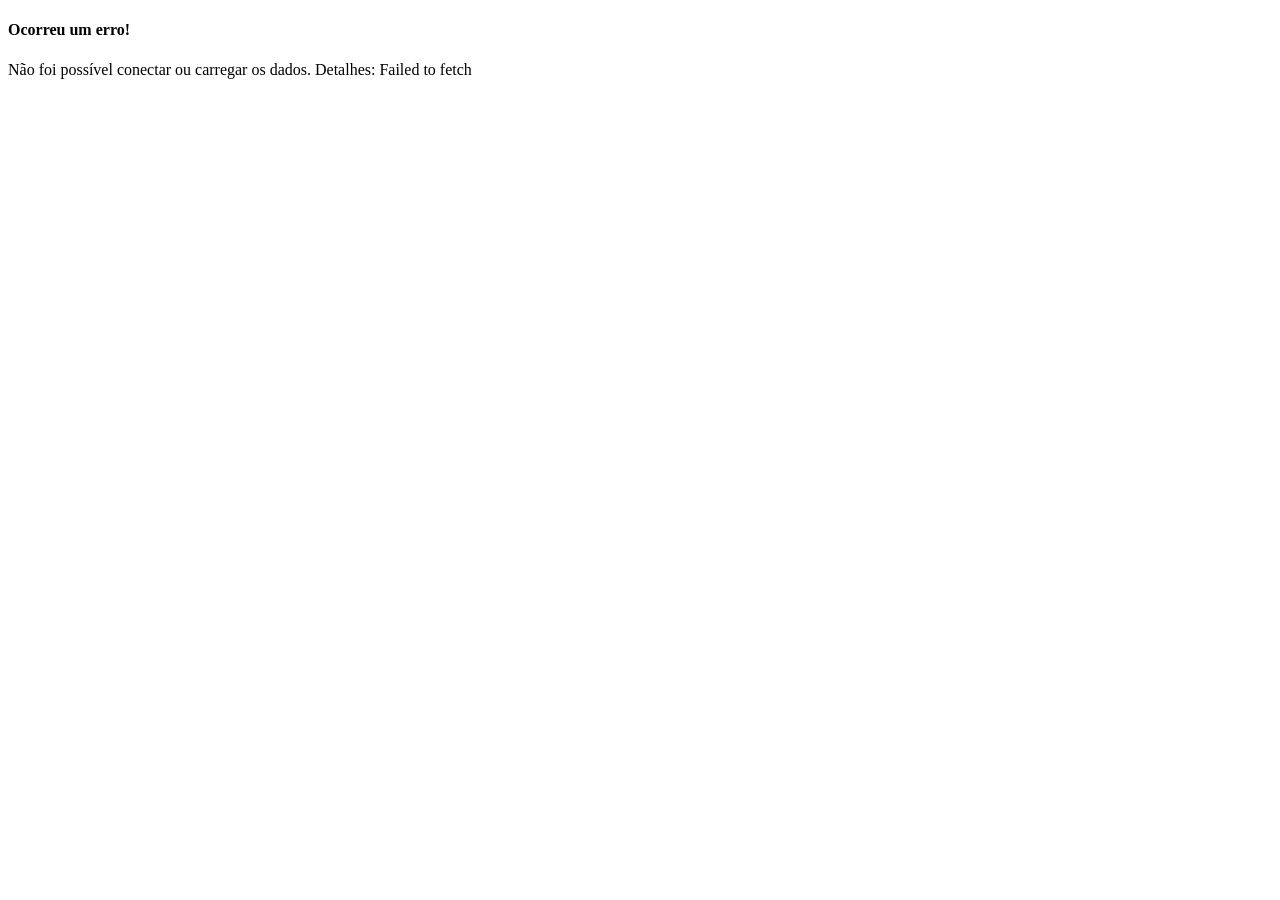
<file: index.html>
<!DOCTYPE html>
<html lang="pt-BR">
<head>
    <meta charset="UTF-8">
    <meta name="viewport" content="width=device-width, initial-scale=1.0">
    <title>MotoGP</title>
</head>
<body>
    <div id="grid_pilotos"></div>
    <script src="JS/script.js"></script>
</body>
</html>
</file>
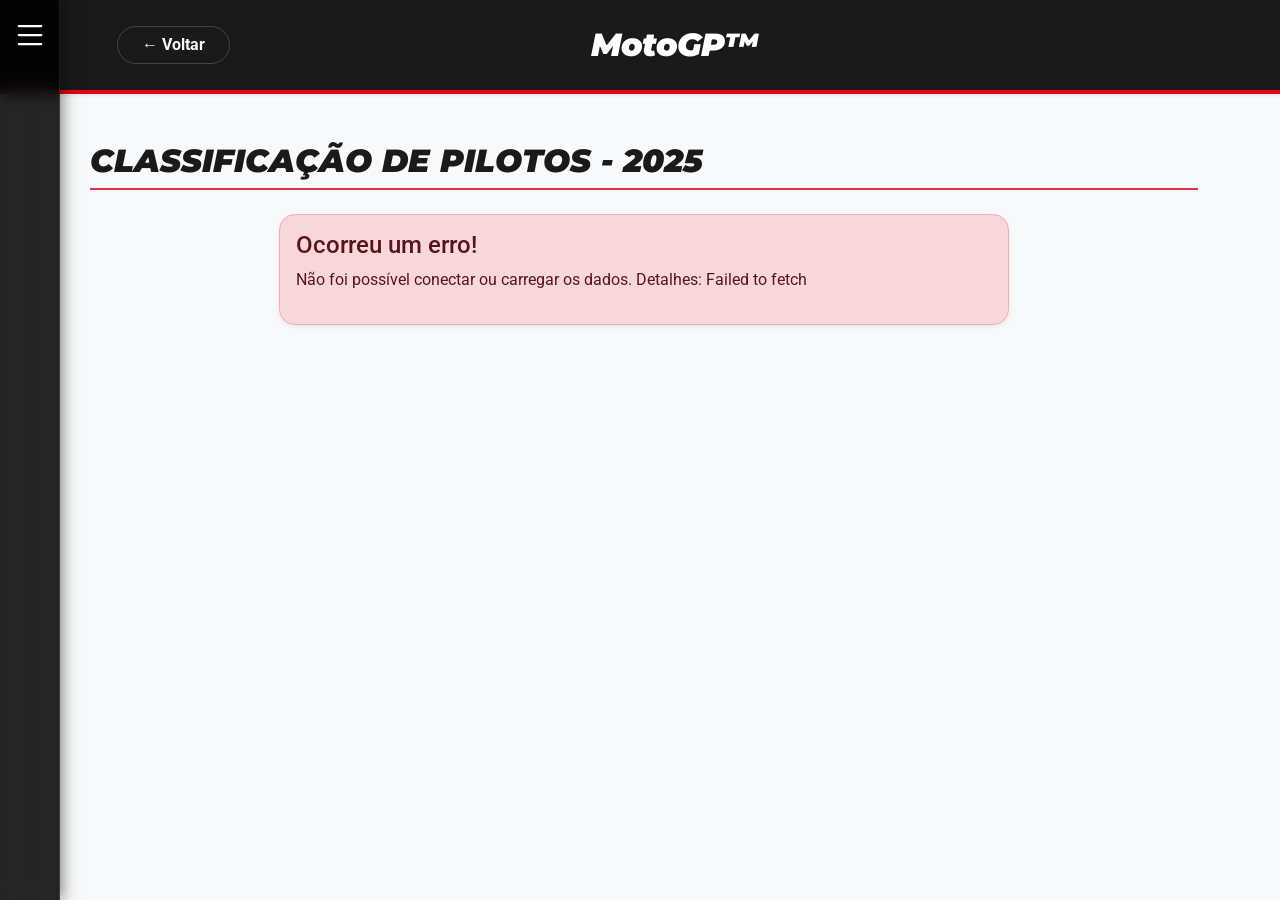
<file: detalhes.html>
<!DOCTYPE html>
<html lang="pt-BR">

<head>
    <meta charset="UTF-8">
    <meta name="viewport" content="width=device-width, initial-scale=1.0">
    <title>MotoGP - Classificação 2025</title>

    <!-- Google Fonts: Montserrat e Roboto -->
    <link rel="preconnect" href="https://fonts.googleapis.com">
    <link rel="preconnect" href="https://fonts.gstatic.com" crossorigin>
    <link
        href="https://fonts.googleapis.com/css2?family=Montserrat:ital,wght@0,400;0,700;0,900;1,900&family=Roboto:wght@400;500;700&display=swap"
        rel="stylesheet">

    <!-- Bootstrap CSS -->
    <link href="https://cdn.jsdelivr.net/npm/bootstrap@5.3.3/dist/css/bootstrap.min.css" rel="stylesheet">

    <!-- Custom CSS -->
    <link rel="stylesheet" href="css/style.css">
</head>

<body class="bg-light">

    <!-- Sidebar / Menu Lateral Moderno -->
    <div class="modern-sidebar">
        <div class="sidebar-icon">
            <svg xmlns="http://www.w3.org/2000/svg" width="36" height="36" fill="currentColor" viewBox="0 0 16 16">
                <path fill-rule="evenodd"
                    d="M2.5 12a.5.5 0 0 1 .5-.5h10a.5.5 0 0 1 0 1H3a.5.5 0 0 1-.5-.5zm0-4a.5.5 0 0 1 .5-.5h10a.5.5 0 0 1 0 1H3a.5.5 0 0 1-.5-.5zm0-4a.5.5 0 0 1 .5-.5h10a.5.5 0 0 1 0 1H3a.5.5 0 0 1-.5-.5z" />
            </svg>
        </div>
        <div class="sidebar-content">
            <span class="sidebar-title">Menu do Campeonato</span>
            <hr class="border-secondary mt-1 mb-3">
            <a href="index.html" class="btn btn-dark text-start rounded-pill fw-bold shadow-sm py-2 mb-3 sidebar-btn">
                Home / Grid Principal
            </a>
            <a href="detalhes.html"
                class="btn btn-danger text-start rounded-pill fw-bold shadow-sm py-2 mb-3 sidebar-btn">
                Pilotos
            </a>
            <a href="equipes.html"
                class="btn btn-outline-light text-start rounded-pill fw-bold shadow-sm py-2 sidebar-btn">
                Equipes
            </a>
        </div>
    </div>

    <!-- Navbar MotoGP Style -->
    <nav class="navbar navbar-dark motogp-navbar sticky-top shadow-sm py-3" style="padding-left: 70px;">
        <div class="container d-flex justify-content-between align-items-center">

            <!-- Botão de Voltar -->
            <a href="index.html" class="btn btn-outline-light rounded-pill px-4 fw-bold shadow-none"
                style="border-color: #444;">
                &larr; Voltar
            </a>

            <!-- Logo MotoGP -->
            <span class="navbar-brand motogp-logo mb-0">MotoGP&trade;</span>

            <div style="width: 100px;"></div> <!-- Spacer para centralizar a logo corretamente -->
        </div>
    </nav>

    <!-- Conteúdo Principal -->
    <main class="container my-5" style="padding-left: 20px;">
        <div class="d-flex justify-content-between align-items-end mb-4 border-bottom border-2 border-danger pb-2">
            <h2 class="page-title mb-0">Classificação de Pilotos - 2025</h2>
        </div>

        <!-- Container da Classificação -->
        <div class="row justify-content-center">
            <div class="col-12 col-lg-8" id="lista_classificacao">
                <!-- As caixas retangulares finas serão injetadas aqui pelo JS -->
            </div>
        </div>
    </main>

    <!-- JS -->
    <script src="JS/detalhes.js"></script>
</body>

</html>
</file>
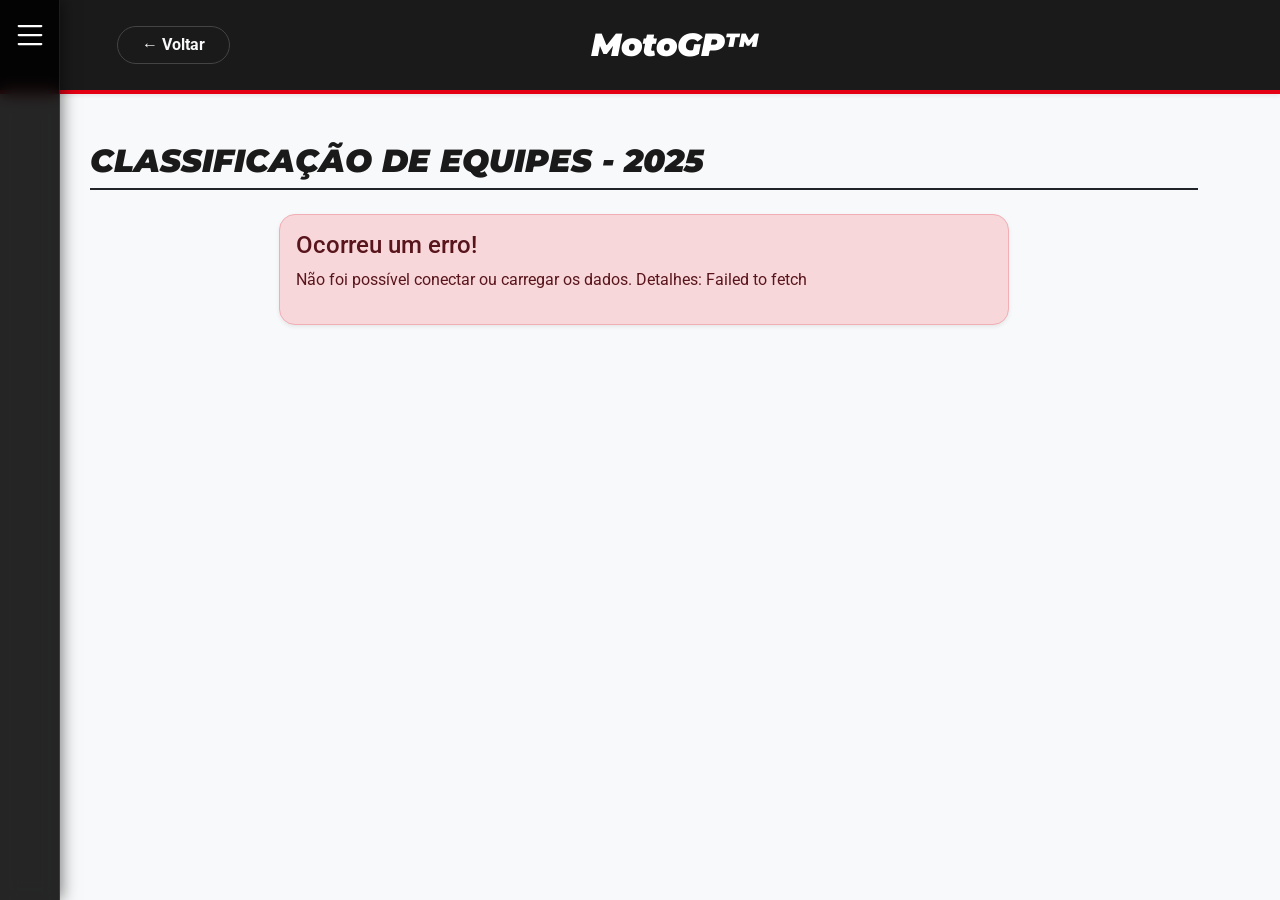
<file: equipes.html>
<!DOCTYPE html>
<html lang="pt-BR">

<head>
    <meta charset="UTF-8">
    <meta name="viewport" content="width=device-width, initial-scale=1.0">
    <title>MotoGP - Classificação de Equipes 2025</title>

    <!-- Google Fonts: Montserrat e Roboto -->
    <link rel="preconnect" href="https://fonts.googleapis.com">
    <link rel="preconnect" href="https://fonts.gstatic.com" crossorigin>
    <link
        href="https://fonts.googleapis.com/css2?family=Montserrat:ital,wght@0,400;0,700;0,900;1,900&family=Roboto:wght@400;500;700&display=swap"
        rel="stylesheet">

    <!-- Bootstrap CSS -->
    <link href="https://cdn.jsdelivr.net/npm/bootstrap@5.3.3/dist/css/bootstrap.min.css" rel="stylesheet">

    <!-- Custom CSS -->
    <link rel="stylesheet" href="css/style.css">
</head>

<body class="bg-light">

    <!-- Sidebar / Menu Lateral Moderno -->
    <div class="modern-sidebar">
        <div class="sidebar-icon">
            <svg xmlns="http://www.w3.org/2000/svg" width="36" height="36" fill="currentColor" viewBox="0 0 16 16">
              <path fill-rule="evenodd" d="M2.5 12a.5.5 0 0 1 .5-.5h10a.5.5 0 0 1 0 1H3a.5.5 0 0 1-.5-.5zm0-4a.5.5 0 0 1 .5-.5h10a.5.5 0 0 1 0 1H3a.5.5 0 0 1-.5-.5zm0-4a.5.5 0 0 1 .5-.5h10a.5.5 0 0 1 0 1H3a.5.5 0 0 1-.5-.5z"/>
            </svg>
        </div>
        <div class="sidebar-content">
            <span class="sidebar-title">Menu do Campeonato</span>
            <hr class="border-secondary mt-1 mb-3">
            <a href="index.html" class="btn btn-dark text-start rounded-pill fw-bold shadow-sm py-2 mb-3 sidebar-btn">
                Home / Grid Principal
            </a>
            <a href="detalhes.html" class="btn btn-danger text-start rounded-pill fw-bold shadow-sm py-2 mb-3 sidebar-btn">
                Pilotos
            </a>
            <a href="equipes.html" class="btn btn-outline-light text-start rounded-pill fw-bold shadow-sm py-2 sidebar-btn">
                Equipes
            </a>
        </div>
    </div>

    <!-- Navbar MotoGP Style -->
    <nav class="navbar navbar-dark motogp-navbar sticky-top shadow-sm py-3" style="padding-left: 70px;">
        <div class="container d-flex justify-content-between align-items-center">
            
            <!-- Botão de Voltar -->
            <a href="index.html" class="btn btn-outline-light rounded-pill px-4 fw-bold shadow-none" style="border-color: #444;">
                &larr; Voltar
            </a>
            
            <!-- Logo MotoGP -->
            <span class="navbar-brand motogp-logo mb-0">MotoGP&trade;</span>
            
            <div style="width: 100px;"></div> <!-- Spacer para centralizar a logo corretamente -->
        </div>
    </nav>

    <!-- Conteúdo Principal -->
    <main class="container my-5" style="padding-left: 20px;">
        <div class="d-flex justify-content-between align-items-end mb-4 border-bottom border-2 border-dark pb-2">
            <h2 class="page-title mb-0">Classificação de Equipes - 2025</h2>
        </div>

        <!-- Container da Classificação -->
        <div class="row justify-content-center">
            <div class="col-12 col-lg-8" id="lista_equipes">
                <!-- As caixas retangulares finas serão injetadas aqui pelo JS -->
            </div>
        </div>
    </main>

    <!-- JS -->
    <script src="JS/equipes.js"></script>
</body>

</html>
</file>
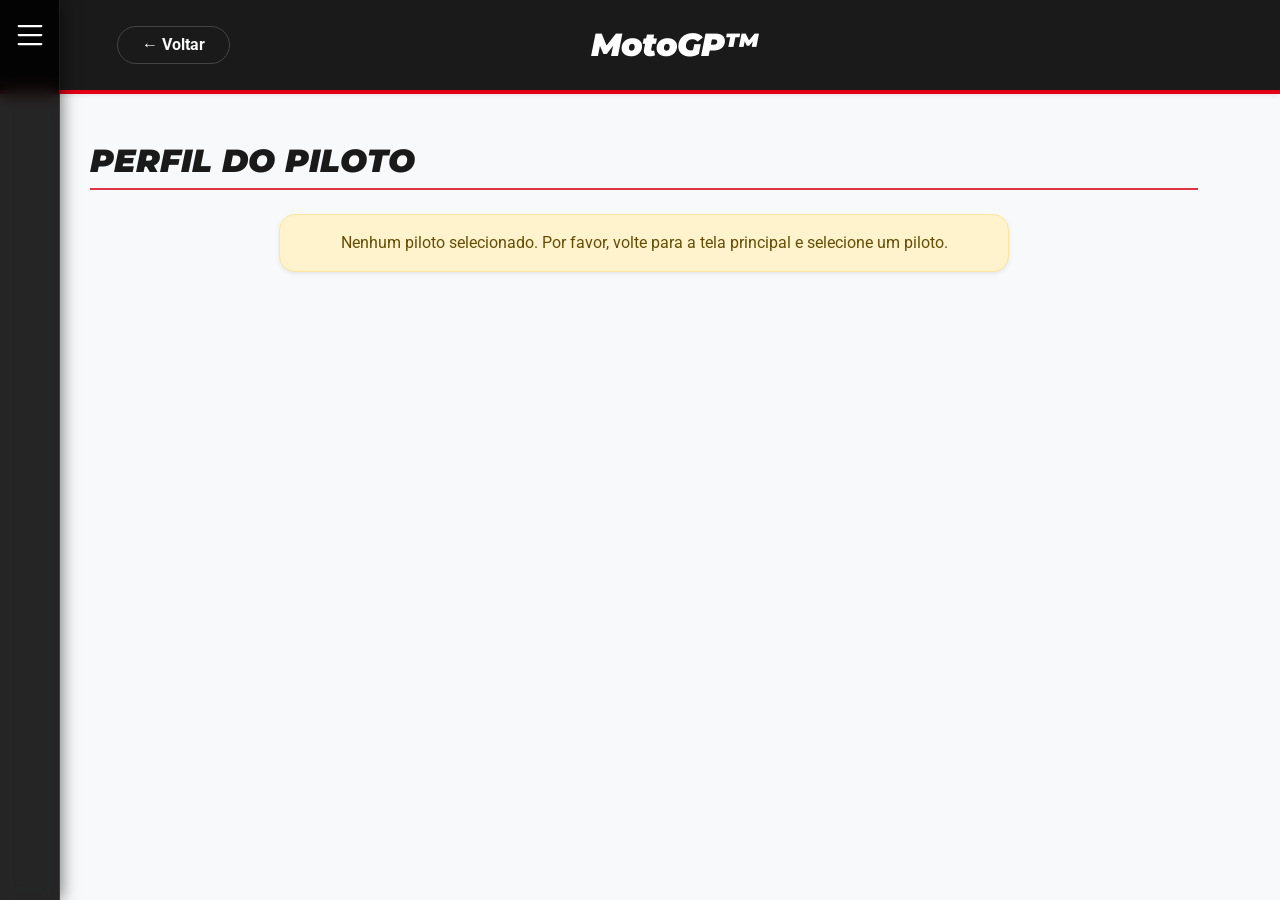
<file: perfil.html>
<!DOCTYPE html>
<html lang="pt-BR">

<head>
    <meta charset="UTF-8">
    <meta name="viewport" content="width=device-width, initial-scale=1.0">
    <title>MotoGP - Perfil do Piloto</title>

    <!-- Google Fonts: Montserrat e Roboto -->
    <link rel="preconnect" href="https://fonts.googleapis.com">
    <link rel="preconnect" href="https://fonts.gstatic.com" crossorigin>
    <link
        href="https://fonts.googleapis.com/css2?family=Montserrat:ital,wght@0,400;0,700;0,900;1,900&family=Roboto:wght@400;500;700&display=swap"
        rel="stylesheet">

    <!-- Bootstrap CSS -->
    <link href="https://cdn.jsdelivr.net/npm/bootstrap@5.3.3/dist/css/bootstrap.min.css" rel="stylesheet">

    <!-- Custom CSS -->
    <link rel="stylesheet" href="css/style.css">
</head>

<body class="bg-light">

    <!-- Sidebar / Menu Lateral Moderno -->
    <div class="modern-sidebar">
        <div class="sidebar-icon">
            <svg xmlns="http://www.w3.org/2000/svg" width="36" height="36" fill="currentColor" viewBox="0 0 16 16">
              <path fill-rule="evenodd" d="M2.5 12a.5.5 0 0 1 .5-.5h10a.5.5 0 0 1 0 1H3a.5.5 0 0 1-.5-.5zm0-4a.5.5 0 0 1 .5-.5h10a.5.5 0 0 1 0 1H3a.5.5 0 0 1-.5-.5zm0-4a.5.5 0 0 1 .5-.5h10a.5.5 0 0 1 0 1H3a.5.5 0 0 1-.5-.5z"/>
            </svg>
        </div>
        <div class="sidebar-content">
            <span class="sidebar-title">Menu do Campeonato</span>
            <hr class="border-secondary mt-1 mb-3">
            <a href="index.html" class="btn btn-dark text-start rounded-pill fw-bold shadow-sm py-2 mb-3 sidebar-btn">
                Home / Grid Principal
            </a>
            <a href="detalhes.html" class="btn btn-danger text-start rounded-pill fw-bold shadow-sm py-2 mb-3 sidebar-btn">
                Pilotos
            </a>
            <a href="equipes.html" class="btn btn-outline-light text-start rounded-pill fw-bold shadow-sm py-2 sidebar-btn">
                Equipes
            </a>
        </div>
    </div>

    <!-- Navbar MotoGP Style -->
    <nav class="navbar navbar-dark motogp-navbar sticky-top shadow-sm py-3" style="padding-left: 70px;">
        <div class="container d-flex justify-content-between align-items-center">
            
            <!-- Botão de Voltar -->
            <a href="index.html" class="btn btn-outline-light rounded-pill px-4 fw-bold shadow-none" style="border-color: #444;">
                &larr; Voltar
            </a>
            
            <!-- Logo MotoGP -->
            <span class="navbar-brand motogp-logo mb-0">MotoGP&trade;</span>
            
            <div style="width: 100px;"></div>
        </div>
    </nav>

    <!-- Conteúdo Principal -->
    <main class="container my-5" style="padding-left: 20px;">
        <div class="d-flex justify-content-between align-items-end mb-4 border-bottom border-2 border-danger pb-2">
            <h2 class="page-title mb-0">Perfil do Piloto</h2>
        </div>

        <!-- Container do Perfil -->
        <div class="row justify-content-center">
            <div class="col-12 col-lg-8" id="perfil_container">
                <!-- O conteúdo do perfil será injetado aqui pelo JS -->
            </div>
        </div>
    </main>

    <!-- JS -->
    <script src="JS/perfil.js"></script>
</body>

</html>
</file>
<file: css/style.css>
/* Custom MotoGP Styles */

body {
    font-family: 'Roboto', sans-serif;
    background-color: #f4f4f4;
}

/* Navbar Style */
.motogp-navbar {
    background-color: #1a1a1a;
    border-bottom: 4px solid #e50014; /* MotoGP Red */
}

/* The MotoGP Official Logo font lookalike */
.motogp-logo {
    font-family: 'Montserrat', sans-serif;
    font-weight: 900;
    font-style: italic;
    font-size: 2rem;
    color: #ffffff !important;
    letter-spacing: -1px;
}

.page-title {
    font-family: 'Montserrat', sans-serif;
    font-weight: 900;
    text-transform: uppercase;
    color: #1a1a1a;
    font-style: italic;
}

.search-input {
    background-color: #2b2b2b;
    border: 1px solid #444;
    color: #fff;
}

.search-input:focus {
    background-color: #fff;
    color: #1a1a1a;
    border-color: #e50014;
    box-shadow: 0 0 0 0.25rem rgba(229, 0, 20, 0.25);
}

.search-input::placeholder {
    color: #aaa;
}

/* Cards (quadradinhos arredondados) */
.piloto-card {
    border: none;
    border-radius: 16px; /* Arredondado */
    background-color: #ffffff;
    transition: transform 0.3s ease, box-shadow 0.3s ease;
    overflow: hidden;
    cursor: pointer;
}

.piloto-card:hover {
    transform: translateY(-5px);
    box-shadow: 0 10px 20px rgba(0,0,0,0.15) !important;
}

.card-header-motogp {
    background: linear-gradient(135deg, #1a1a1a 0%, #333333 100%);
    color: white;
    border-bottom: 4px solid #e50014;
    padding: 20px 15px;
}

.card-title {
    font-family: 'Montserrat', sans-serif;
    font-weight: 800;
    font-size: 1.3rem;
    margin: 0;
    padding-right: 40px; /* Space for the bike number */
}

.bike-number {
    position: absolute;
    top: 15px;
    right: 15px;
    font-family: 'Montserrat', sans-serif;
    font-weight: 900;
    font-style: italic;
    font-size: 2.5rem;
    color: rgba(255, 255, 255, 0.15);
    line-height: 1;
}

.equipe-badge {
    background-color: #e50014;
    color: white;
    padding: 6px 12px;
    border-radius: 8px;
    font-size: 0.9rem;
    font-weight: bold;
    display: inline-block;
    font-family: 'Roboto', sans-serif;
}

/* Caixas Retangulares Finas da Classificação */
.standings-card {
    background-color: #ffffff;
    border: none;
    border-radius: 8px;
    border-left: 6px solid #e50014; /* Destaque MotoGP Red */
    box-shadow: 0 4px 6px rgba(0,0,0,0.05);
    transition: transform 0.2s ease, box-shadow 0.2s ease;
    display: flex;
    align-items: center;
    padding: 12px 20px;
    margin-bottom: 12px;
}

.standings-card:hover {
    transform: translateX(8px);
    box-shadow: 0 6px 15px rgba(0,0,0,0.1);
}

.position-badge {
    font-family: 'Montserrat', sans-serif;
    font-weight: 900;
    font-style: italic;
    font-size: 1.5rem;
    color: #1a1a1a;
    min-width: 50px;
}

.points-badge {
    background-color: #1a1a1a;
    color: #ffffff;
    font-family: 'Montserrat', sans-serif;
    font-weight: bold;
    padding: 6px 16px;
    border-radius: 20px;
    font-size: 1.1rem;
    white-space: nowrap;
}

.driver-name {
    font-family: 'Montserrat', sans-serif;
    font-weight: 700;
    font-size: 1.2rem;
    margin: 0;
    color: #1a1a1a;
}

/* Sidebar Moderno Expansível */
.modern-sidebar {
    position: fixed;
    top: 0;
    left: 0;
    height: 100vh;
    width: 60px; /* Largura inicial (apenas o ícone) */
    background-color: rgba(0, 0, 0, 0.85); /* Preta e transparente */
    backdrop-filter: blur(8px); /* Blur para dar aquele ar moderno e minimalista */
    -webkit-backdrop-filter: blur(8px);
    z-index: 1050; /* Acima da navbar */
    transition: width 0.3s cubic-bezier(0.25, 0.8, 0.25, 1);
    overflow: hidden;
    display: flex;
    flex-direction: column;
    box-shadow: 2px 0 15px rgba(0,0,0,0.5);
    border-right: 1px solid rgba(255, 255, 255, 0.1);
}

.modern-sidebar:hover {
    width: 320px; /* Expande ao passar o mouse */
}

.sidebar-icon {
    width: 60px;
    height: 70px;
    display: flex;
    align-items: center;
    justify-content: center;
    color: #ffffff;
    flex-shrink: 0;
    cursor: pointer;
}

.sidebar-content {
    padding: 20px 25px;
    opacity: 0;
    white-space: nowrap;
    display: flex;
    flex-direction: column;
    transition: opacity 0.2s ease;
    transition-delay: 0s;
}

.modern-sidebar:hover .sidebar-content {
    opacity: 1;
    transition-delay: 0.15s; /* Mostra o conteúdo logo após expandir um pouco */
}

.sidebar-title {
    font-family: 'Montserrat', sans-serif;
    font-weight: 900;
    color: #ffffff;
    font-size: 1.1rem;
    text-transform: uppercase;
    letter-spacing: 1px;
}

.sidebar-btn {
    font-family: 'Roboto', sans-serif;
    letter-spacing: 0.5px;
    transition: transform 0.2s ease, background-color 0.2s ease;
}

.sidebar-btn:hover {
    transform: scale(1.03);
}

/* Estilos da Telemetria (Card Expansível) */
.piloto-card-telemetry {
    max-height: 0;
    overflow: hidden;
    opacity: 0;
    transition: max-height 0.4s ease-in-out, opacity 0.3s ease-in-out, margin-top 0.3s ease;
}

.piloto-card.expanded .piloto-card-telemetry {
    max-height: 400px; /* Espaço suficiente para o conteúdo da telemetria */
    opacity: 1;
}

.telemetry-box {
    background-color: #1a1a1a;
    border-radius: 8px;
    padding: 15px;
    color: #fff;
    box-shadow: inset 0 0 10px rgba(0,0,0,0.5);
}

.telemetry-row {
    display: flex;
    justify-content: space-between;
    align-items: center;
    border-bottom: 1px solid #444;
    padding: 10px 0;
    font-family: 'Montserrat', sans-serif;
    font-size: 0.85rem;
}

.telemetry-row:last-child {
    border-bottom: none;
    padding-bottom: 0;
}

.telemetry-row:first-child {
    padding-top: 0;
}

.telemetry-label {
    color: #999;
    text-transform: uppercase;
    font-weight: 700;
    letter-spacing: 0.5px;
}

.telemetry-value {
    font-weight: 800;
    text-align: right;
    color: #fff;
}

/* Setinha indicadora do card expansível */
.chevron-icon {
    display: inline-block;
    transition: transform 0.3s ease;
}

.piloto-card.expanded .chevron-icon {
    transform: rotate(180deg);
}

.click-hint {
    font-size: 0.75rem;
    color: #e50014;
    font-weight: bold;
    text-transform: uppercase;
    margin-top: 10px;
    display: block;
    text-align: center;
    letter-spacing: 1px;
}
</file>
